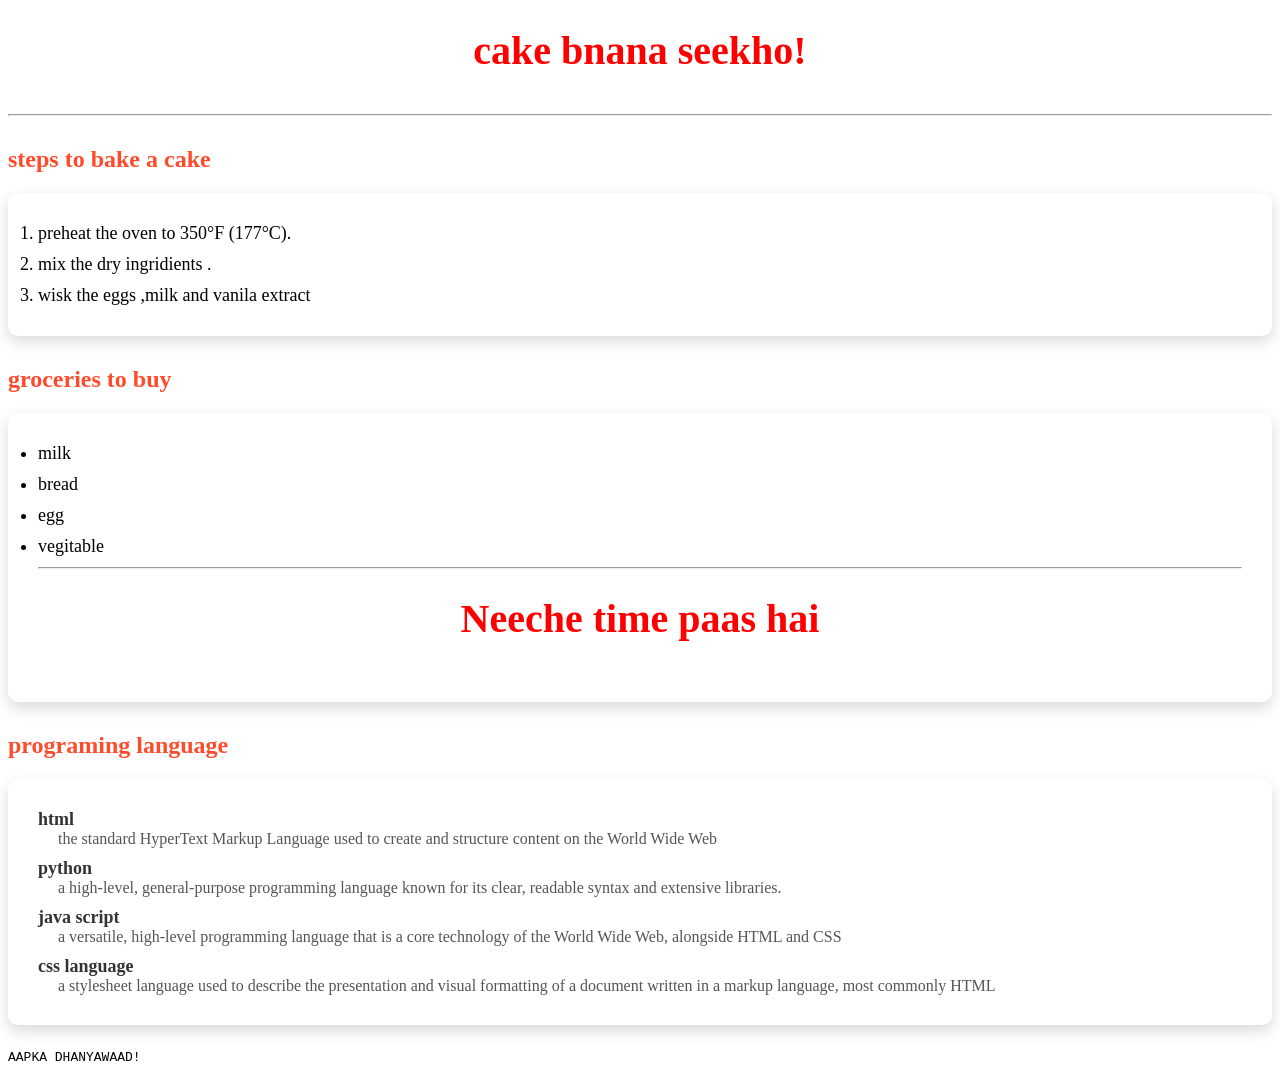
<file: index.html>
<!DOCTYPE html>
<html lang="en">

<head>
    <meta charset="UTF-8">
    <meta name="viewport" content="width=device-width, initial-scale=1.0">
    <title>lists</title>
    <style>
        <style>body {
            font-family: Arial, Helvetica, sans-serif;
            background: linear-gradient(135deg, #ff7e5f, #feb47b);
            margin: 0;
            padding: 40px;
            color: #333;
        }

        /* Main title */
        h1 {
            text-align: center;
            color: rgb(255, 0, 0);
            font-size: 40px;
            margin-bottom: 40px;
        }

        /* Section titles */
        h2 {
            color: #ff4b2b;
            margin-top: 30px;
        }

        /* Card style container */
        ol,
        ul,
        dl {
            background: white;
            padding: 20px 30px;
            border-radius: 10px;
            box-shadow: 0 6px 15px rgba(0, 0, 0, 0.15);
            margin-bottom: 25px;
        }

        /* List items */
        li {
            margin: 10px 0;
            font-size: 18px;
        }

        /* Definition titles */
        dt {
            font-weight: bold;
            font-size: 18px;
            color: #333;
            margin-top: 10px;
        }

        /* Definition description */
        dd {
            margin-left: 20px;
            margin-bottom: 10px;
            color: #555;
        }
    </style>
    </style>
</head>

<body>
    
    <h1>cake bnana seekho! </h1> <hr>

    <!-- ordered list  -->

    <h2>steps to bake a cake </h2>
    <ol>

        <li>preheat the oven to 350°F (177°C).</li>
        <li>mix the dry ingridients . </li>
        <li>wisk the eggs ,milk and vanila extract </li>


    </ol>



    <!-- unorded list  -->
    <h2>groceries to buy </h2>
    <ul>
        <li>milk</li>
        <li>bread</li>
        <li>egg</li>
        <li>vegitable</li> 
        <hr> 
          <h1>Neeche time paas hai</h1> 

    </ul>

    <!-- defination list  -->
    <h2>programing language </h2>
    <dl>
        <dt>html</dt>

        <dd> the standard HyperText Markup Language used to create and structure content on the World Wide Web</dd>

        <dt>python</dt>

        <dd>a high-level, general-purpose programming language known for its clear, readable syntax and extensive
            libraries.</dd>

        <dt>java script </dt>

        <dd> a versatile, high-level programming language that is a core technology of the World Wide Web, alongside
            HTML and CSS</dd>

        <dt>css language </dt>

        <dd>a stylesheet language used to describe the presentation and visual formatting of a document written in a
            markup language, most commonly HTML</dd>



    </dl>

</body>
<pre>AAPKA DHANYAWAAD!</pre>

</html>
</file>
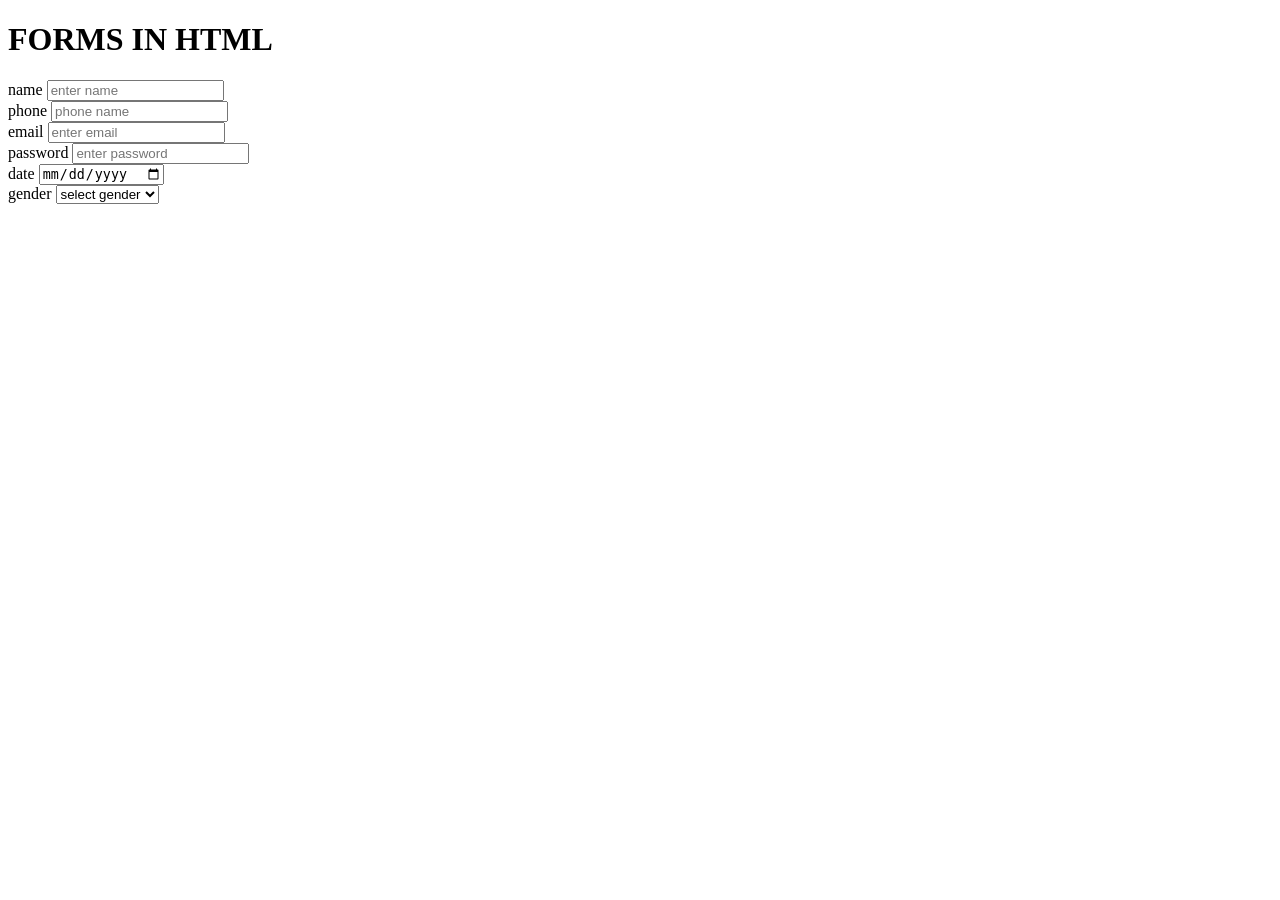
<file: 03 forms.html>
<!DOCTYPE html>
<html lang="en">

<head>
   <meta charset="UTF-8">
   <meta name="viewport" content="width=device-width, initial-scale=1.0">
   <title>Document</title>
</head>

<body>
   <h1>FORMS IN HTML</h1>
   <form action="/submit.php">
      <div>

         <label for="name">name</label>
         <input id="name" type="text" placeholder="enter name ">
      </div>



      <div>

         <label for="phone">phone</label>
         <input id="phone" type="tel" placeholder="phone name ">
      </div>





      <div>

         <label for="email">email</label>
         <input id="email" type="email" placeholder="enter email ">
      </div>

      <div>

         <label for="password">password</label>
         <input id="password" type="password" placeholder="enter password">

      </div>

      
      <div>

         <label for="date">date</label>
         <input id="date" type="date" placeholder="enter date">

      </div>


   <div>
<label for="gender">gender</label>
<select name="" id="gender" required> 

   <option value="" disabled selected> select gender

   </option>
<option value="male">male</option>
<option value="female">female</option>
<option value="other">other</option>


</select>


   </div>


   </form>
</body>

</html>
</file>
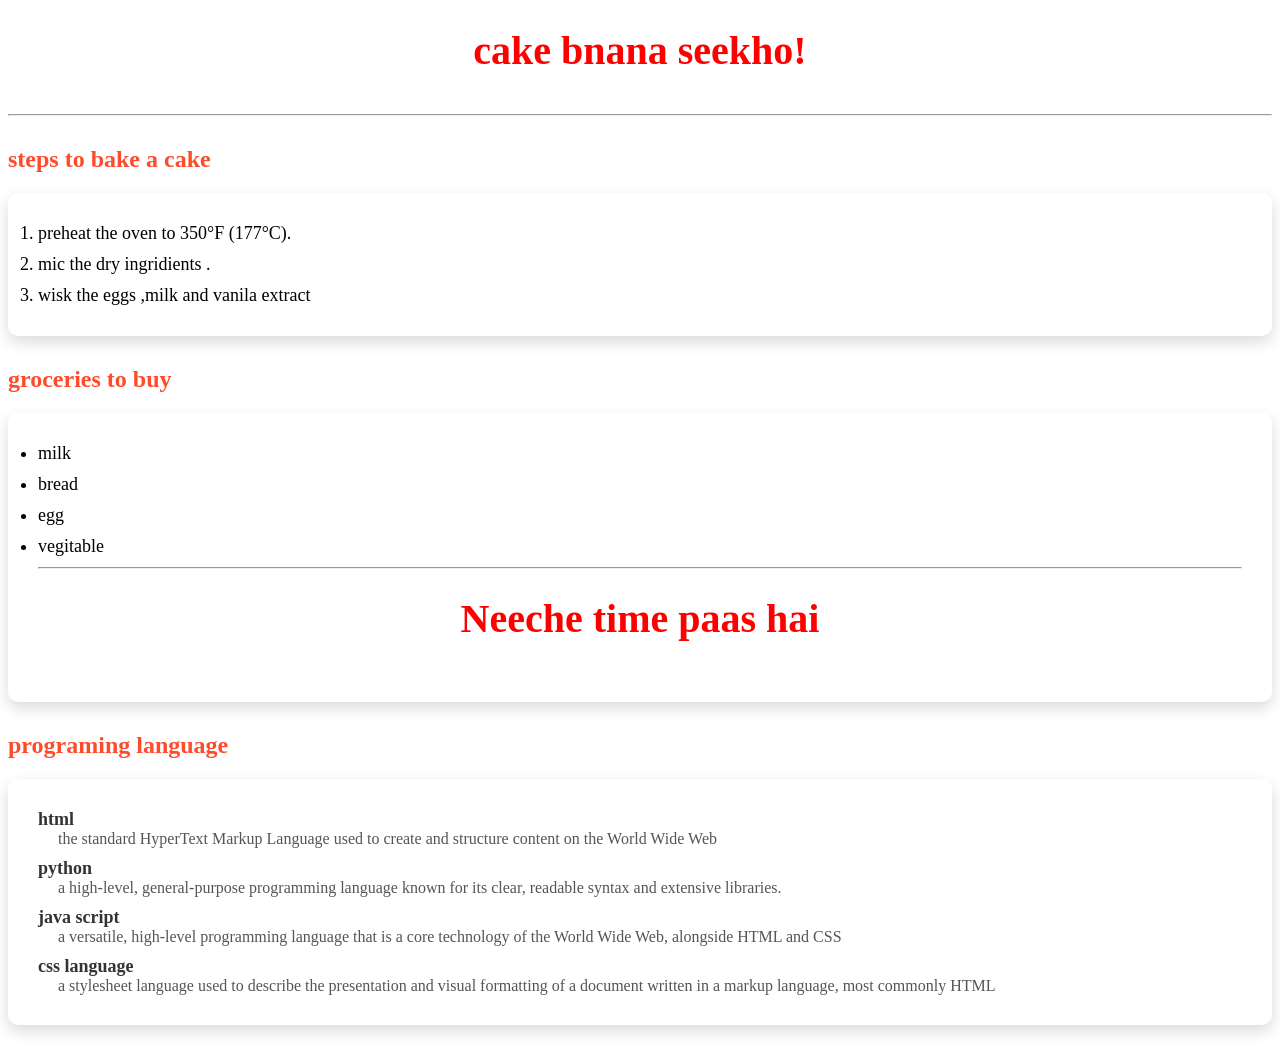
<file: list.html>
<!DOCTYPE html>
<html lang="en">

<head>
    <meta charset="UTF-8">
    <meta name="viewport" content="width=device-width, initial-scale=1.0">
    <title>lists</title>
    <style>
        <style>body {
            font-family: Arial, Helvetica, sans-serif;
            background: linear-gradient(135deg, #ff7e5f, #feb47b);
            margin: 0;
            padding: 40px;
            color: #333;
        }

        /* Main title */
        h1 {
            text-align: center;
            color: rgb(255, 0, 0);
            font-size: 40px;
            margin-bottom: 40px;
        }

        /* Section titles */
        h2 {
            color: #ff4b2b;
            margin-top: 30px;
        }

        /* Card style container */
        ol,
        ul,
        dl {
            background: white;
            padding: 20px 30px;
            border-radius: 10px;
            box-shadow: 0 6px 15px rgba(0, 0, 0, 0.15);
            margin-bottom: 25px;
        }

        /* List items */
        li {
            margin: 10px 0;
            font-size: 18px;
        }

        /* Definition titles */
        dt {
            font-weight: bold;
            font-size: 18px;
            color: #333;
            margin-top: 10px;
        }

        /* Definition description */
        dd {
            margin-left: 20px;
            margin-bottom: 10px;
            color: #555;
        }
    </style>
    </style>
</head>

<body>
    
    <h1>cake bnana seekho! </h1> <hr>

    <!-- ordered list  -->

    <h2>steps to bake a cake </h2>
    <ol>

        <li>preheat the oven to 350°F (177°C).</li>
        <li>mic the dry ingridients . </li>
        <li>wisk the eggs ,milk and vanila extract </li>


    </ol>



    <!-- unorded list  -->
    <h2>groceries to buy </h2>
    <ul>
        <li>milk</li>
        <li>bread</li>
        <li>egg</li>
        <li>vegitable</li> 
        <hr> 
          <h1>Neeche time paas hai</h1> 

    </ul>

    <!-- defination list  -->
    <h2>programing language </h2>
    <dl>
        <dt>html</dt>

        <dd> the standard HyperText Markup Language used to create and structure content on the World Wide Web</dd>

        <dt>python</dt>

        <dd>a high-level, general-purpose programming language known for its clear, readable syntax and extensive
            libraries.</dd>

        <dt>java script </dt>

        <dd> a versatile, high-level programming language that is a core technology of the World Wide Web, alongside
            HTML and CSS</dd>

        <dt>css language </dt>

        <dd>a stylesheet language used to describe the presentation and visual formatting of a document written in a
            markup language, most commonly HTML</dd>



    </dl>

</body>

</html>
</file>
